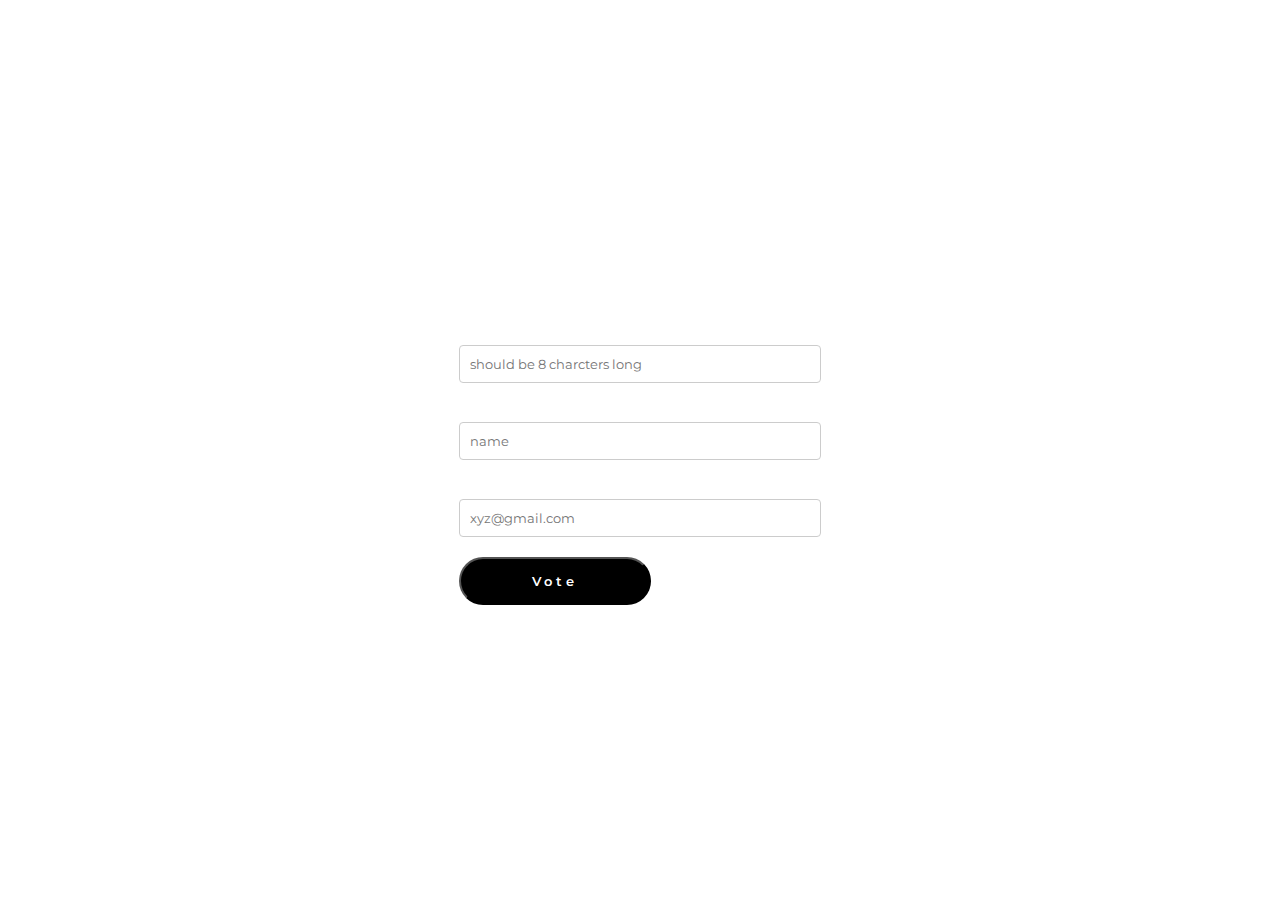
<file: login.html>
<!DOCTYPE html>
<html lang="en">
<head>
  <meta charset="UTF-8">
  <link rel="preconnect" href="https://fonts.googleapis.com">
<link rel="preconnect" href="https://fonts.gstatic.com" crossorigin>
<link href="https://fonts.googleapis.com/css2?family=Dokdo&family=Geostar+Fill&family=Montserrat:ital,wght@0,100..900;1,100..900&display=swap" rel="stylesheet">
  <meta name="viewport" content="width=device-width, initial-scale=1.0">
  <title>Polling System</title>
  <link rel="stylesheet" href="style.css">
</head>
<body>
  <div class="poll-container">
    <div class="poll-content">
      <h1>port:5500</h1>
      <p>Define your future</p>
    </div>
    <div class="poll">
      <form id="poll-form">
        <div class="form-group">
          <label for="voter-id">Student ID:</label>
          <input type="text" placeholder="should be 8 charcters long" id="voter-id" maxlength="8" required>
        </div>
        <div class="form-group">
          <label for="name">Student Name:</label>
          <input type="text" placeholder="name" id="name" required>
        </div>
        <div class="form-group">
          <label for="email">Email:</label>
          <input type="email" placeholder="xyz@gmail.com" id="email" required>
        </div>
        <a href="votingpage.html"><button type="submit">Vote</button></a>
      </form>
      <div id="message"></div>
    </div>
  </div>
  <script>
    
function hasVoted(id, email, name) {
  const voters = JSON.parse(localStorage.getItem('voters')) || [];
  return voters.some(voter => voter.id === id && voter.email === email && voter.name === name);
}


function handleSubmit(event) {
  event.preventDefault();

 
  const voterId = document.getElementById('voter-id').value;
  const name = document.getElementById('name').value;
  const email = document.getElementById('email').value;

 
  if (hasVoted(voterId, email, name)) {
    document.getElementById('message').innerText = 'You have already voted.';
    document.getElementById('message').style.color = "#fff";
    document.getElementById('message').style.display = 'block'; 
  } else {
  
    window.location.href = 'votingpage.html';
    
    
    const voters = JSON.parse(localStorage.getItem('voters')) || [];
    voters.push({ id: voterId, email, name });
    localStorage.setItem('voters', JSON.stringify(voters));
  }
}


document.getElementById('poll-form').addEventListener('submit', handleSubmit);
  </script>
</body>
</html>
</file>
<file: style.css>
@import url('https://fonts.googleapis.com/css2?family=Montserrat:ital,wght@0,100..900;1,100..900&display=swap');
*{
    margin: 0;
    box-sizing: border-box;
    font-family: "Montserrat", sans-serif;
}

.border{
    border: 2px solid black;
}

.nav-bar {
    height: 4rem;
    width: 100%;
    background-color: #000;
    color: #fff;
    display: flex;
    justify-content: space-around;
    align-items: center;
}

.heading p {
    font-family: "Geostar Fill", serif;
    font-size: 21px;
    letter-spacing: 2px;
}

.nav-menu {
    display: flex;
    flex-direction: row;
    align-items: center;
    justify-content: space-around;
}

.nav-menu li {
    font-size: 21;
    list-style: none;
    padding: 0 10px 20px;
    letter-spacing: 2px;
}

#cu:hover{
    border-bottom: 2px solid red;
}

.nav-menu li:hover{
    cursor: pointer;
    border-bottom: 2px solid white;
}

.main-event{
    display: flex;
    align-items: center;
    justify-content: space-between;
}

.main-event h1{
    letter-spacing: 2px;
    font-weight: 500;
}

.description{
    margin-left: 50px;
    width: 32%;
    text-align: justify;
}

.eventImage{
    background-image: url('img/beauty/b2.avif');
    background-size: cover;
    height: 44rem;
    width: 50rem;
    width: 60%;
}

.btn{
    display: flex;
    justify-content: center;
    margin-top: 20px;
}

button{
    border-radius: 100px;
    width: 12rem;
    height: 3rem;
    letter-spacing: 4px;
    color: #fff;
    background-color: #000;
    font-weight: 600;
}

button:hover{
    cursor: pointer;
    transition: 0.7s;
    color: #000;
    background-color: #DEFF00;
}

.sub-events{
    display: flex;
    align-items: center;
}

.motivation{
    width: 60%;
    text-align: justify;
    padding: 20px;
}

.event-discription{
    padding: 50px;
    margin: 50px;
    border-radius: 12px;
}

.event-discription p{
    text-align: justify;
}

.eventStudentVote{
    display: flex;
    flex-direction: column;
    justify-content: space-around;
    align-items: center;
    position: relative;
    overflow: hidden;
    width: 40%;
    height: 100%;
}

.video-background {
    position: absolute;
    top: -290%;
    left: 50%;
    transform: translateX(-50%);
    min-width: 100%;
    min-height: 100%;
}

.event-discription {
    z-index: 1;
    position: relative;
    color: #000;
    padding: 50px;
}

.event-discription h2 {
    margin-top: 0;
}

.btn {
    margin-top: 20px;
}

.event-Curriculum-Container{
    display: flex;
}

.event-Curriculum{
background-color: #fff;
}

.vv{
    width: 70rem;
}

.upper-foot{
    display: flex;
    align-items: center;
    height: 12rem;
    background-color: #DEFF00;
    letter-spacing: 3px;
    font-size: 3.5rem;
    font-weight: 400;
    padding-left: 4rem;
}

.lower-foot{
    height: 31rem;
    background-color: #000;
    color: #fff;
    display: flex;
    justify-content: space-around;
    padding: 50px;
}

.about-uni{
    width: 30%;
}

.about-uni p{
    text-align: justify;
    font-size: 14px;
}

.about-uni h2{
    margin-bottom: 30px;
}

.about-uni img{
    margin: 10px;
    margin-left: 0;
    margin-top: 30px;
    width: 24px;
    height: 24px;
}

.list h3{
    margin-bottom: 30px;
}

li{
    list-style: none;
    margin-top: 25px;
}

.list li:hover{
    cursor: pointer;
    color: #cac8c8;
}

.poll-container {
    margin: 0;
    padding: 0;
    display: flex;
    flex-direction: column;
    align-items: center;
    justify-content: space-around;
    width: 100%;
    background-image: url(https://www.hubspot.com/hubfs/tools/brand-kit-generator/section-1.webp);
    background-size: cover;
    height: 43.47rem;
    width: 100%;
}

.poll-container h1{
    font-family: "Geostar Fill", serif;
    color: #fff;
}

.login-illustration{
    width: 70%;
    height: 70%;
    overflow: hidden;
}

.login-illustration img{
    width: 64.5%;
}

h2 {
text-align: center;
margin-bottom: 20px;
}

.form-group {
margin-bottom: 20px;
}


.login-illustration {
    width: 70%;
    height: 650px;
    position: relative;
    overflow: hidden;
}

.illustration-image {
    /* Ensure the image fills the container */
    width: 100%;
    height: 100%;
    /* Center the image within the container */
    position: absolute;
    top: 0;
    left: 0;
    right: 0;
    bottom: 0;
    margin: auto;
    /* Optionally, add additional styling */
    object-fit: cover; /* Maintain aspect ratio and cover container */
}

label {
font-weight: bold;
color: #fff;
/* font-family: "Geostar Fill", serif; */
letter-spacing: 2px;
}

.poll-content{
    display: flex;
    flex-direction: column;
    justify-content: center;
    align-items: center;
}

.poll-content p{
    color: #fff;
}

input[type="text"],
input[type="email"] {
width: 100%;
padding: 10px;
border: 1px solid #ccc;
border-radius: 4px;
box-sizing: border-box;
}

#message {
margin-top: 10px;
text-align: center;
display: none; 
}

.container {
    max-width: 600px;
    margin: 50px auto;
    padding: 20px;
    border: 2px solid #ccc;
    border-radius: 5px;
    font-family: "Montserrat", sans-serif;
}

h2 {
    text-align: center;
}

#poll {
    border: 1px solid #ccc;
    padding: 20px;
    border-radius: 5px;
}

#options {
  width: 100%;
  border-collapse: collapse;
  margin-bottom: 20px;
}

#options th, #options td {
  border: 1px solid #ddd;
  padding: 8px;
  text-align: left;
}

#options th {
  background-color: #f2f2f2;
}

#options tr:nth-child(even) {
  background-color: #f2f2f2;
}

#options tr:hover {
  background-color: #ddd;
}

#options button {
  padding: 6px 12px;
  background-color: #007bff;
  color: #fff;
  border: none;
  border-radius: 4px;
  cursor: pointer;
  transition: background-color 0.3s;
}

#options button:hover {
  background-color: #0056b3;
}

.container-content{
    display: flex;
    align-items: center;
    justify-content: space-around;
    background-color: #000;
    color: #fff;
}

.container-content p{
    font-size: 32px;
    font-weight: 500;
    letter-spacing: 2px;
    border-right: 2px solid #ECEFF1;
}

.explanation{
    font-size: 14px;
    width: 60%;
    text-align: justify;
    padding: 20px;
}

.frame{
    display: flex;
    margin-top: 30px;
    justify-content: space-between;
}

.frame1{
    background-color: #DEFF00;
    border-radius: 28px;
    width: calc(100% / 3 - 60px); /* Adjust width and consider margins */
    /* margin-right: 10px; Adjust margin as needed */
    overflow: hidden; /* Hide overflow content */
    transition: width 0.3s ease;
}

.frame1:hover {
width: calc(100% / 3 + 40px); /* Expand width on hover */
}

.frame1 p{
    padding: 20px;
}

.frame1 img{
    width: 100%;
    border-radius: 28px;
}

.bda-container{
    display: flex;
    flex-direction: column;
}

.challenges-countered {
    background-image: url(https://www.hubspot.com/hubfs/tools/brand-kit-generator/section-2.webp);
    background-size: cover;
    height: 50rem;
    width: 100%;
    display: flex;
    justify-content: space-around;
    align-items: center;
}

.second-background {
    background-image: url(https://www.hubspot.com/hubfs/Imported%20sitepage%20images/section-5.png);
    background-size: cover;
    height: 50rem;
    width: 100%;
    z-index: -1;
}

.third-background {
    background-image: url(https://www.hubspot.com/hubfs/Imported%20sitepage%20images/section-4.png);
    background-size: cover;
    height: 50rem;
    width: 100%;
    z-index: -1;
}

.traditional{
    width: 60%;
    padding: 20px;
    position: relative;
    top: 50%;
}

.traditional h1{
    font-family: "Geostar Fill", serif;
    font-size: 31px;
    font-weight: 500;
    margin: 30px;
}

.traditional p{
    padding: 50px;
    text-align: justify;
}

.image-tradition{
    position: relative;
    top: 50%;
}

.list-carry{
    display: flex;
    flex-direction: column;
    justify-content: space-between;
    text-align: justify;
    align-items: center;
}
</file>
